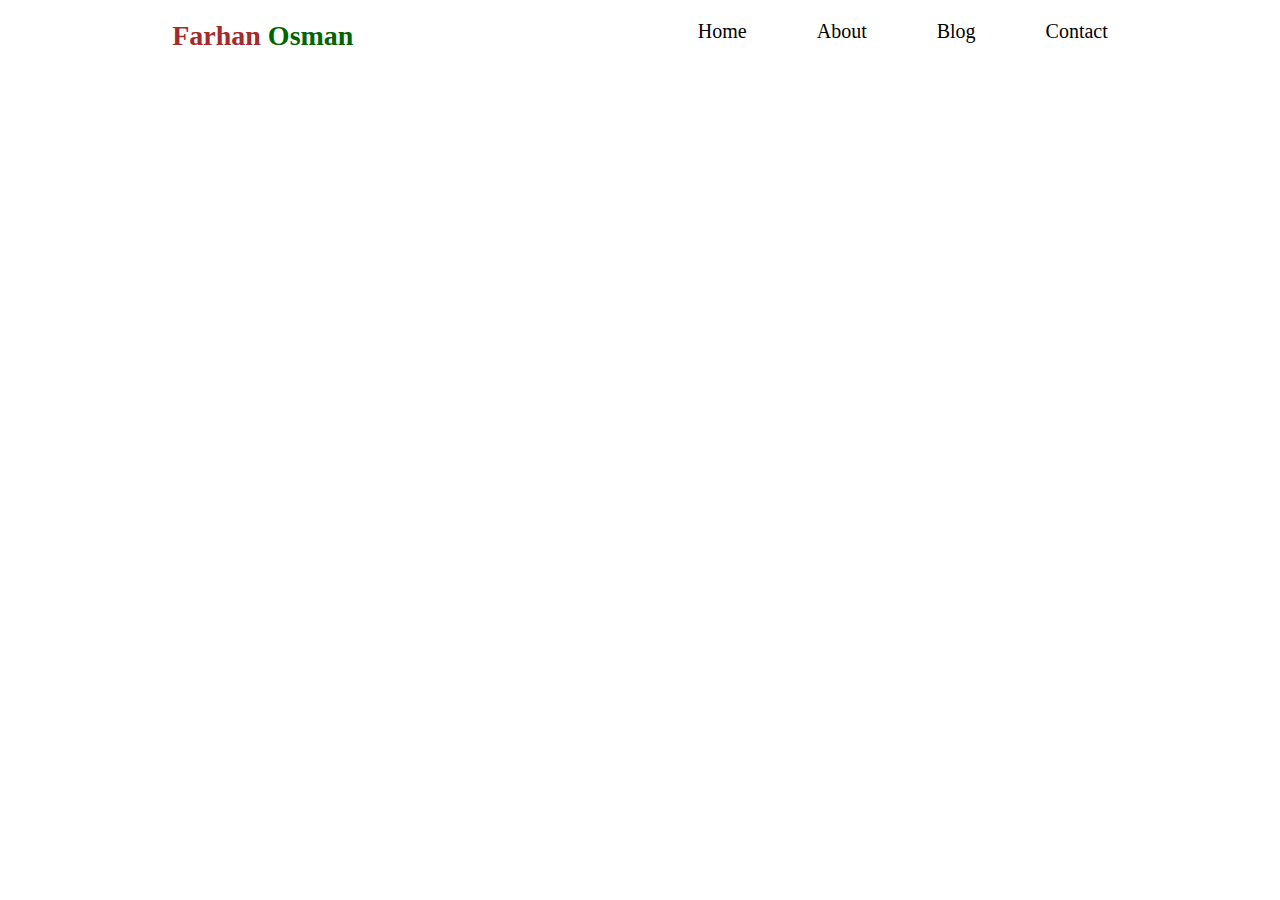
<file: images/inclass.html>
<!DOCTYPE html>
<html lang="en">
<head>
    <meta charset="UTF-8">
    <meta name="viewport" content="width=device-width, initial-scale=1.0">
    <title>Document</title>
    <link rel="stylesheet" href="inclass.css">
    <link rel="stylesheet" href="https://cdnjs.cloudflare.com/ajax/libs/font-awesome/6.7.2/css/all.min.css" integrity="sha512-Evv84Mr4kqVGRNSgIGL/F/aIDqQb7xQ2vcrdIwxfjThSH8CSR7PBEakCr51Ck+w+/U6swU2Im1vVX0SVk9ABhg==" crossorigin="anonymous" referrerpolicy="no-referrer" />
</head>
<body>
    <div class="header">
        <h1>Farhan <span>Osman</span></h1>
        <ul>
            <li>Home</li>
            <li>About</li>
            <li>Blog</li>
            <li>Contact</li>
        </ul>
        <i class="fa-solid fa-bars"></i>
    </div>
</body>
</html>
</file>
<file: images/inclass.css>
*{
    margin: 0;
    padding: 0;
}

.header{
    display: flex;
    justify-content: space-around;
    margin-top: 20px;

}
.header ul{
    display: flex;
    gap: 70px;
    font-size: 20px;
    list-style: none;
}
.header i{
    display: none;
}

.header h1{
    font-size: 28px;
    color: brown;
}
span{
    color: darkgreen;
}

@media(max-width: 391px){
    .header ul{
        display: none;

    }
    .header i{
        display: block;
    }
}
</file>
